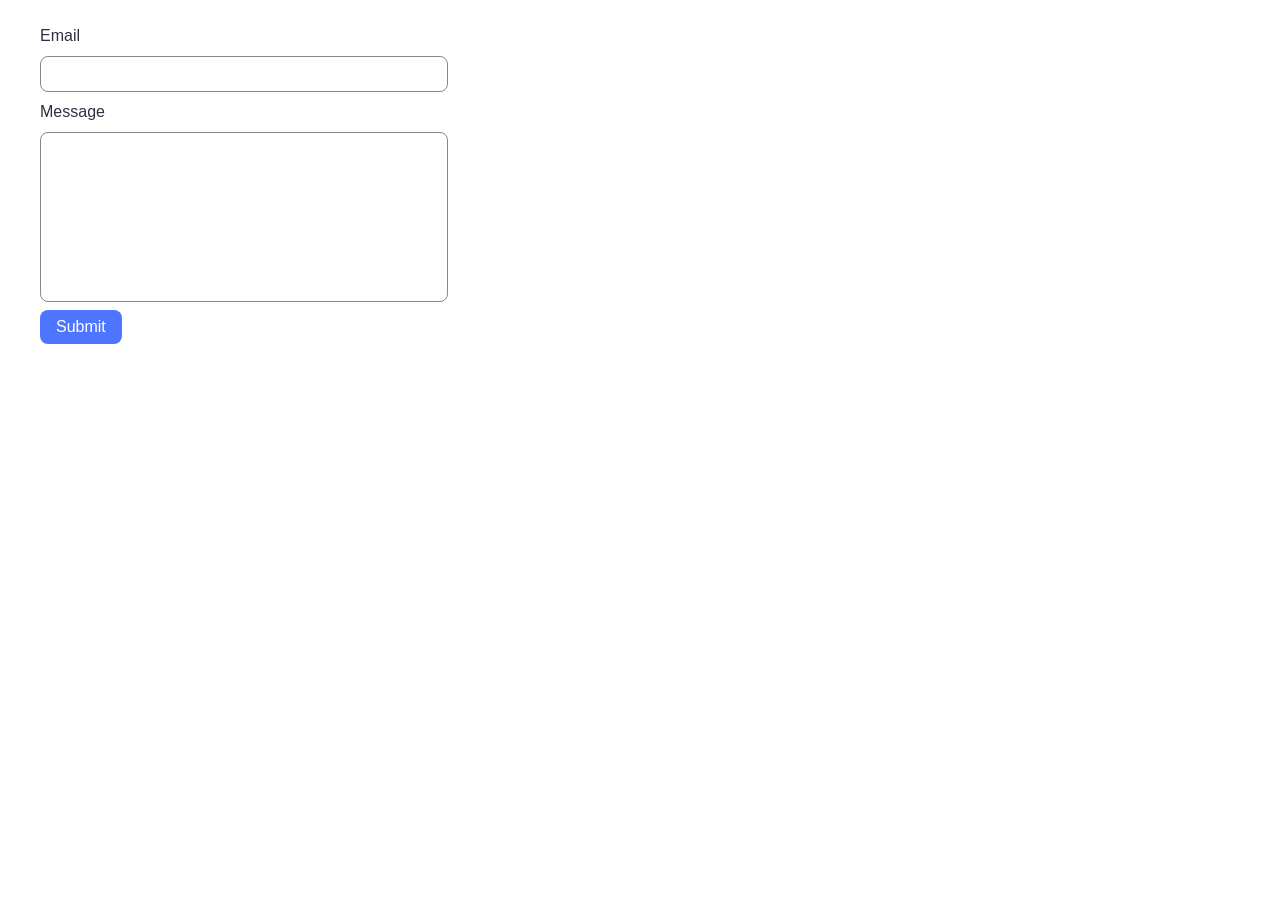
<file: src/2-form.html>
<!doctype html>
<html lang="en">
  <head>
    <meta charset="UTF-8" />
    <meta http-equiv="X-UA-Compatible" content="IE=edge" />
    <meta name="viewport" content="width=device-width, initial-scale=1.0" />
    <title>Form</title>
    <link rel="stylesheet" href="./css/styles.css" />
  </head>
  <body>
    <main>
      <div class="container">
        <form class="feedback-form" autocomplete="off">
          <label>
            Email
            <input type="email" name="email" autofocus />
          </label>
          <label>
            Message
            <textarea name="message" rows="8"></textarea>
          </label>
          <button type="submit">Submit</button>
        </form>
      </div>
    </main>
    <script type="module" src="./js/2-form.js"></script>
  </body>
</html>
</file>
<file: src/css/styles.css>
/**
  |============================
  | include css partials with
  | default @import url()
  |============================
*/
/* Common styles */
@import url('./reset.css');
@import url('./base.css');
@import url('./container.css');
@import url('./animations.css');

/* Sections style */
@import url('./header.css');
@import url('./vite-promo.css');
@import url('./badges.css');
@import url('./back-link.css');
@import url('./footer.css');

.gallery {
    list-style-type: none;
    display: flex;
    gap: 24px;
    flex-wrap: wrap;
    padding: 0;
    margin: 0 auto;
    max-width: 1128px;
}

.gallery-item {
    width: calc(100% / 3 - 24px);
    max-height: 200px;
}

.gallery-image {
    width: 100%;
    height: 100%;
    object-fit: cover;
    display: block;
    transition: transform 250ms ease;
    cursor: pointer;
}

.gallery-image:hover {
    transform: scale(1.05);
}

.container{
  padding-block: 24px;
}

.feedback-form {
  background-color: #fff;
  border-radius: 8px;
  max-width: 408px;
  width: 100%;
  font-family: "Montserrat", sans-serif;
  box-sizing: border-box;
  display: flex;
  flex-direction: column;
  gap: 8px;
}

.feedback-form label {
  display: flex;
  flex-direction: column;
  gap: 8px;
  font-size: 16px;
  color: #2e2f42;
}

.feedback-form input,
.feedback-form textarea {
  width: 100%;
  border: 1.5px solid #7f8c8d;
  border-radius: 8px;
  font-size: 16px;
  padding: 8px 16px;
  background-color: #fff;
  box-sizing: border-box;
  outline: none;
  transition: border-color 0.2s;
  resize: none;
}

.feedback-form button {
  align-self: flex-start; 
  background-color: #4e75ff;
  color: #fff;
  border: none;
  padding: 8px 16px;
  font-size: 16px;
  font-weight: 500;
  border-radius: 8px;
  cursor: pointer;
  transition: background-color 0.2s;
}
</file>
